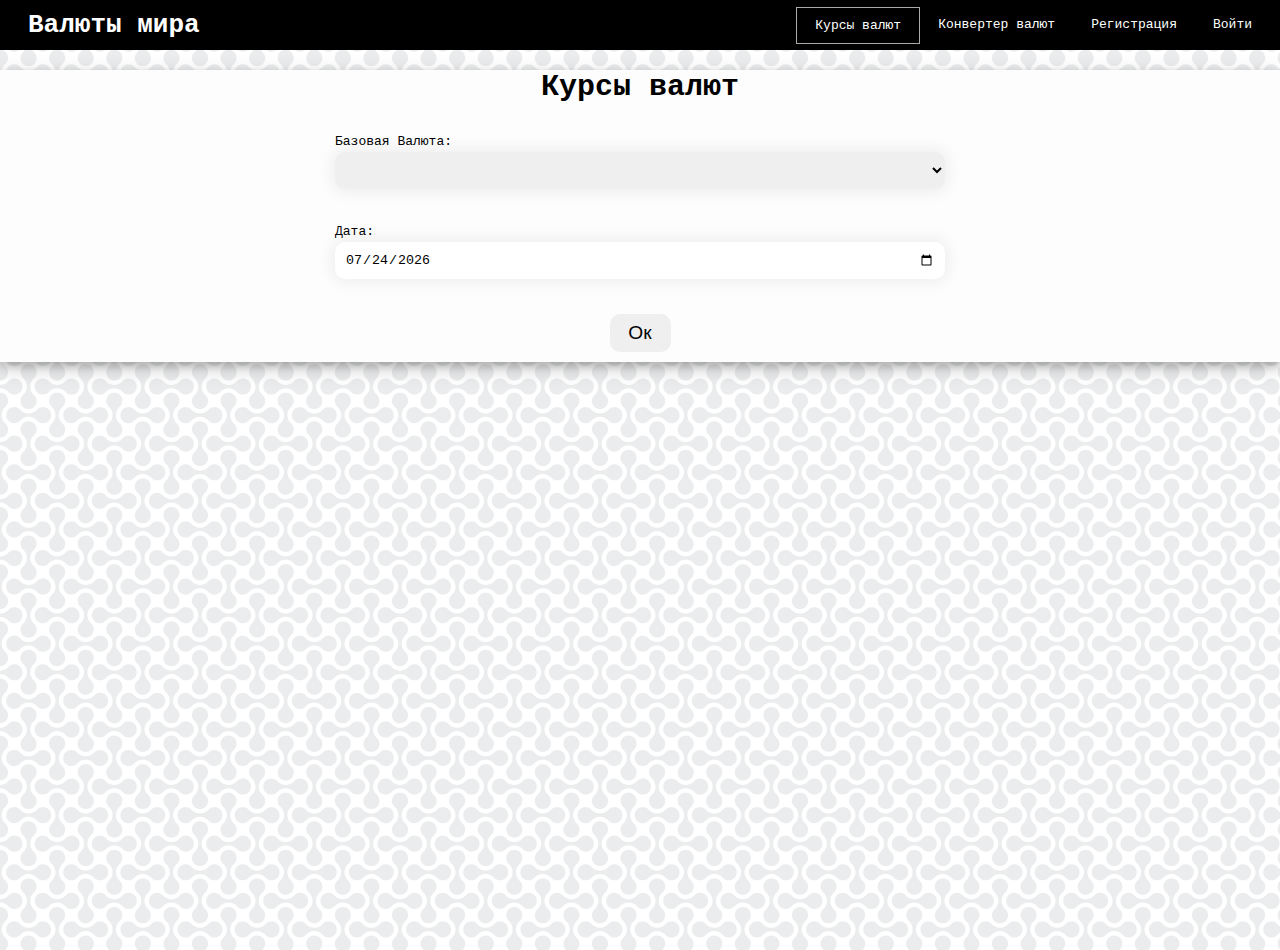
<file: index.html>
<!DOCTYPE html>
<html lang="en">

<head>
    <meta charset="UTF-8">
    <meta http-equiv="X-UA-Compatible" content="IE=edge">
    <meta name="viewport" content="width=device-width, initial-scale=1.0">
    <link rel="stylesheet" href="style-index.css">
    <link rel="stylesheet" href="style-nav.css">
    <title>Document</title>
</head>

<body>
    <header class="nav-wrapper">
        <div class="nav-position-wrapper">
            <nav class="navbar">
                <div class="nav-item">
                    <a href="index.html">
                        <h1>Валюты мира</h1>
                    </a>
                </div>
                <ul class="nav-links">
                    <li class="nav-item nav-active"><a href="index.html">Курсы валют</a></li>
                    <li class="nav-item"><a href="convertor.html">Конвертер валют</a></li>
                    <li class="nav-item"><a href="register.html">Регистрация</a></li>
                    <li class="nav-item"><a href="login.html">Войти</a></li>
                </ul>
            </nav>

    </header>
    </div>
    <div class="global-wrapper">
        <div class="wrapper">
            <main>
                <h2>
                    Курсы валют
                </h2>
                <form class="main-form" name="mainForm">
                    <label for="currenciesSelect">
                        Базовая Валюта:
                    </label>
                    <select id="currenciesSelect" name="currenciesSelect"></select>
                    <br>

                    <label for="currenciesDate">
                        Дата:
                    </label>
                    <input type="date" id="currenciesDate" name="currenciesDate">
                    <br>
                    <input class="btn" type="submit" id="currenciesBtn" value="Ок">

                </form>
                <article id = "rates-list">
                    
                </article>


            </main>
        </div>
    </div>

    <script src="index_script.js"></script>

</body>

</html>
</file>
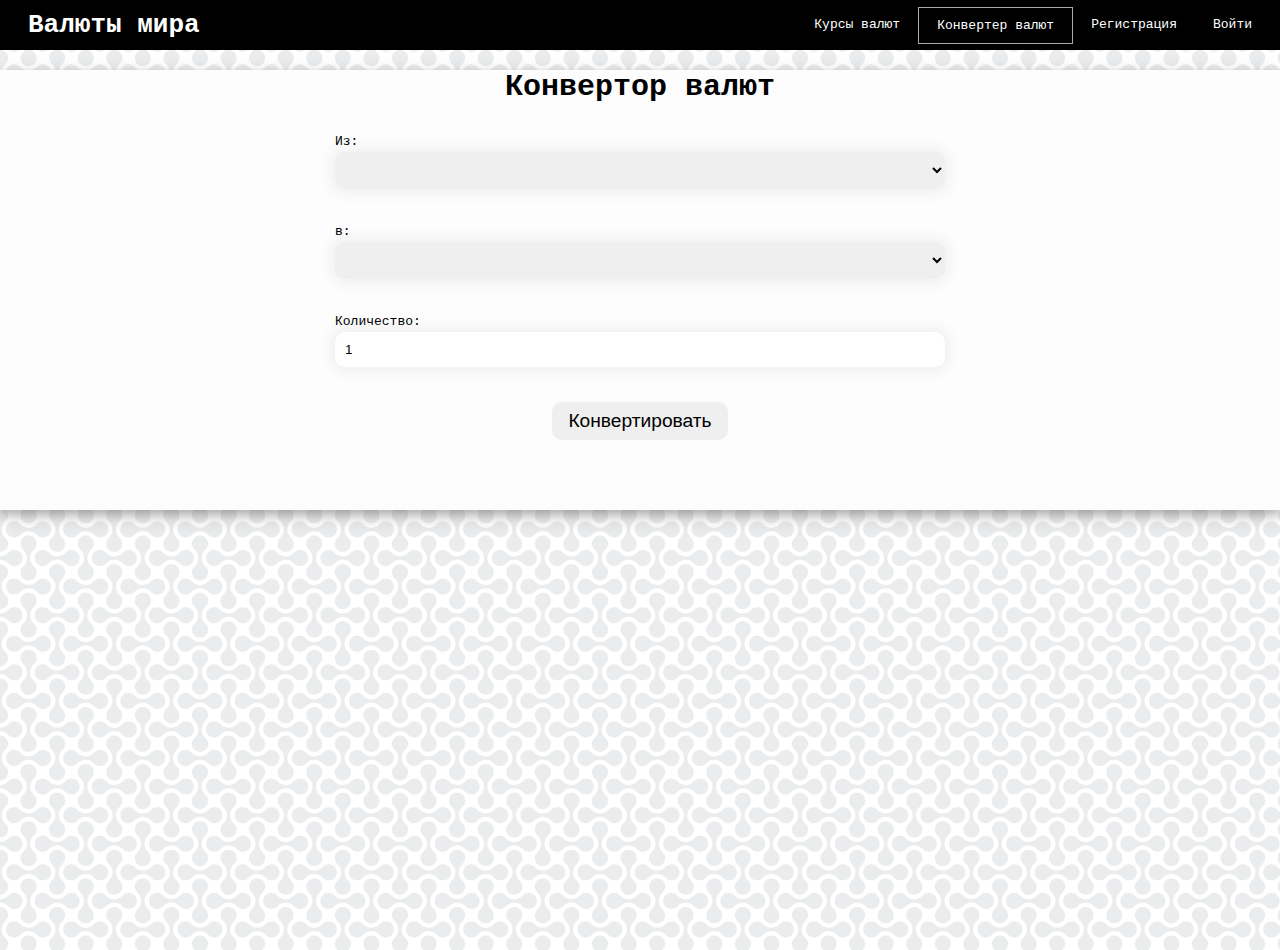
<file: convertor.html>
<!DOCTYPE html>
<html lang="en">

<head>
    <meta charset="UTF-8">
    <meta http-equiv="X-UA-Compatible" content="IE=edge">
    <meta name="viewport" content="width=device-width, initial-scale=1.0">
    <link rel="stylesheet" href="style-convertor.css">
    <link rel="stylesheet" href="style-nav.css">
    <title>Document</title>
</head>

<body>
    <header class="nav-wrapper">
        <div class="nav-position-wrapper">
            <nav class="navbar">
                <div class="nav-item">
                    <a href="index.html">
                        <h1>Валюты мира</h1>
                    </a>
                </div>
                <ul class="nav-links">
                    <li class="nav-item"><a href="index.html">Курсы валют</a></li>
                    <li class="nav-item nav-active"><a href="convertor.html">Конвертер валют</a></li>
                    <li class="nav-item"><a href="register.html">Регистрация</a></li>
                    <li class="nav-item"><a href="login.html">Войти</a></li>
                </ul>
            </nav>

    </header>
    </div>
    <div class="global-wrapper">
        <div class="wrapper">
            <main>
                <h2>
                    Конвертор валют
                </h2>
                <form class="main-form" name="mainForm">
                    <label for="currenciesSelectFrom">
                        Из:
                    </label>
                    <select id="currenciesSelectFrom" name="currenciesSelectFrom"></select>
                    <br>
                    <label for="currenciesSelectТо">
                        в:
                    </label>
                    <select id="currenciesSelectТо" name="currenciesSelectТо"></select>
                    <br>
                    <label for="CurAmount">Количество:</label>
                    <input type="text" id="CurAmount" name="CurAmount" value="1">
                    <br>
                    <input class="btn" type="submit" id="currenciesBtn" value="Конвертировать">

                </form>
                <article id="convertor-result" class="convertor-result">

                </article>


            </main>
        </div>
    </div>

    <script src="convertor_script.js"></script>

</body>

</html>
</file>
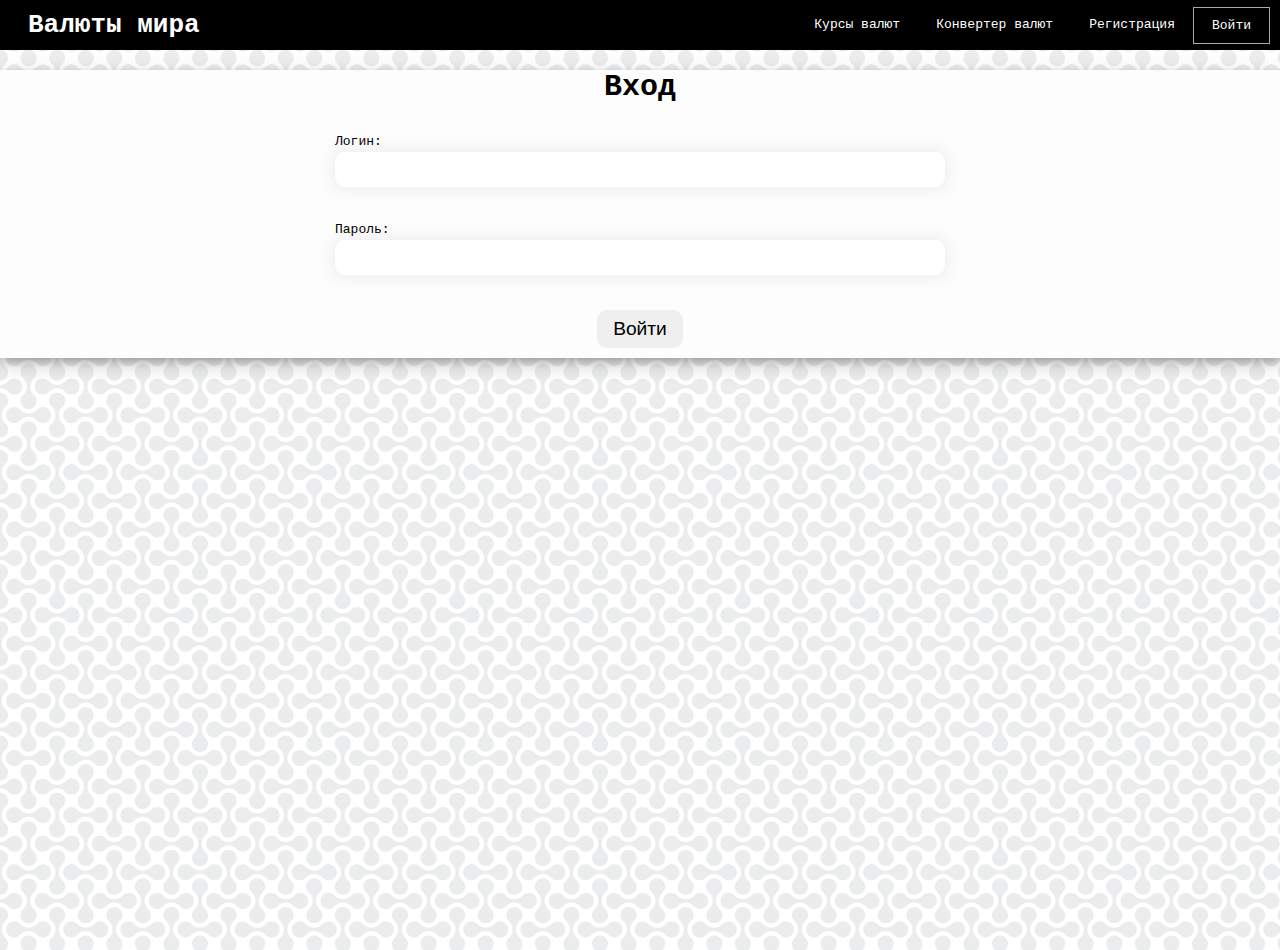
<file: login.html>
<!DOCTYPE html>
<html lang="en">

<head>
    <meta charset="UTF-8">
    <meta http-equiv="X-UA-Compatible" content="IE=edge">
    <meta name="viewport" content="width=device-width, initial-scale=1.0">
    <link rel="stylesheet" href="style-auth.css">
    <link rel="stylesheet" href="style-nav.css">
    <title>Document</title>
</head>

<body>
    <header class="nav-wrapper">
        <div class="nav-position-wrapper">
            <nav class="navbar">
                <div class="nav-item">
                    <a href="index.html">
                        <h1>Валюты мира</h1>
                    </a>
                </div>
                <ul class="nav-links">
                    <li class="nav-item"><a href="index.html">Курсы валют</a></li>
                    <li class="nav-item "><a href="convertor.html">Конвертер валют</a></li>
                    <li class="nav-item"><a href="register.html">Регистрация</a></li>
                    <li class="nav-item nav-active"><a href="login.html">Войти</a></li>
                </ul>
            </nav>

    </header>
    </div>
    <div class="global-wrapper">
        <div class="wrapper">
            <main>
                <h2>
                    Вход
                </h2>
                <form class="main-form" name="mainForm">
                    
                    <label for="Login">Логин:</label>
                    <input type="text" id="Login" name="Login">
                    <br>
                    <label for="Pass">Пароль:</label>
                    <input type="password" id="Pass" name="Pass">
                    <br>
                    <input class="btn" type="submit" id="currenciesBtn" value="Войти">

                </form>
                </article>


            </main>
        </div>
    </div>

    <script src="convertor_script.js"></script>

</body>

</html>
</file>
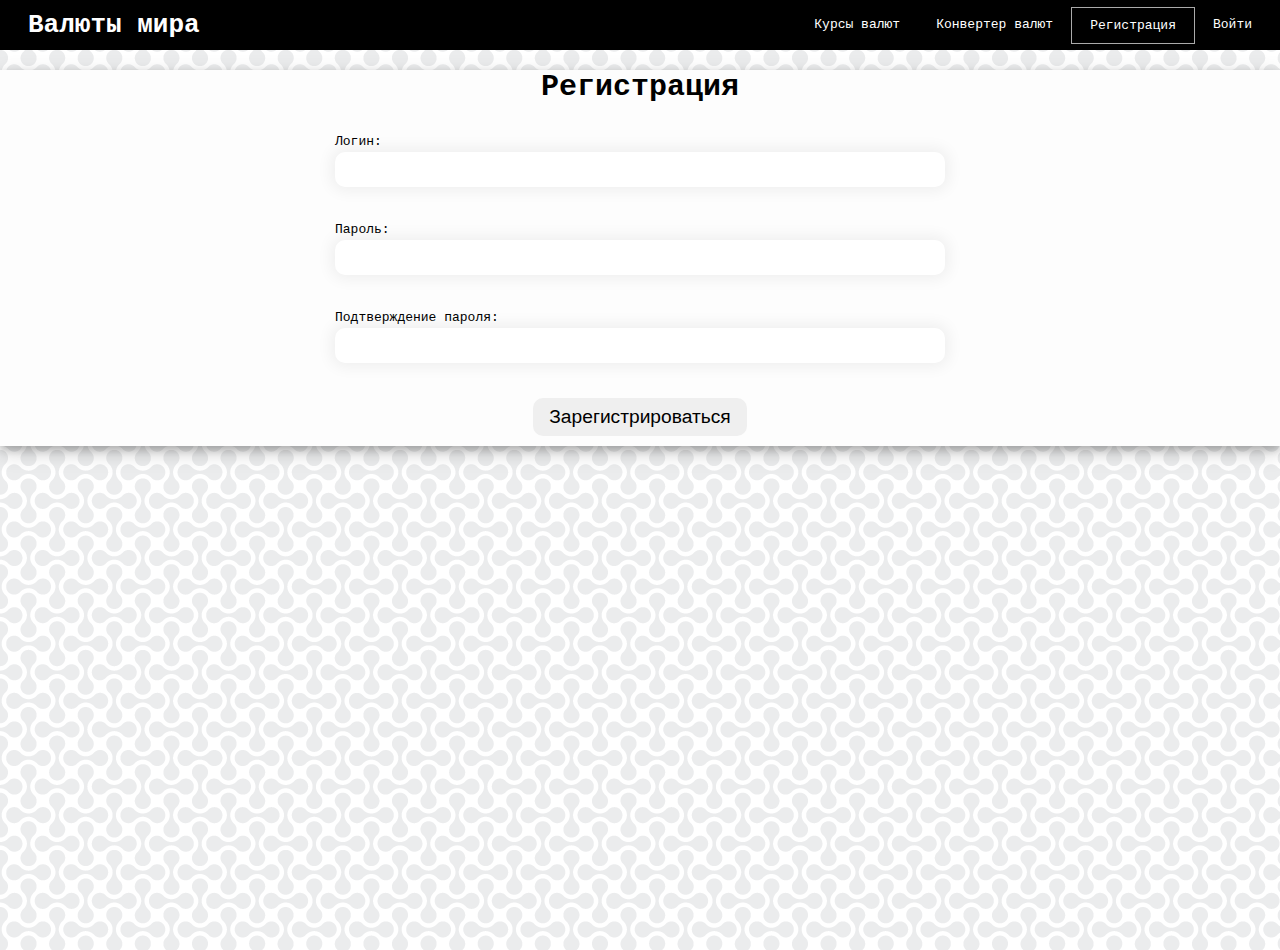
<file: register.html>
<!DOCTYPE html>
<html lang="en">

<head>
    <meta charset="UTF-8">
    <meta http-equiv="X-UA-Compatible" content="IE=edge">
    <meta name="viewport" content="width=device-width, initial-scale=1.0">
    <link rel="stylesheet" href="style-auth.css">
    <link rel="stylesheet" href="style-nav.css">
    <title>Document</title>
</head>

<body>
    <header class="nav-wrapper">
        <div class="nav-position-wrapper">
            <nav class="navbar">
                <div class="nav-item">
                    <a href="index.html">
                        <h1>Валюты мира</h1>
                    </a>
                </div>
                <ul class="nav-links">
                    <li class="nav-item"><a href="index.html">Курсы валют</a></li>
                    <li class="nav-item "><a href="convertor.html">Конвертер валют</a></li>
                    <li class="nav-item nav-active"><a href="register.html">Регистрация</a></li>
                    <li class="nav-item"><a href="login.html">Войти</a></li>
                </ul>
            </nav>

    </header>
    </div>
    <div class="global-wrapper">
        <div class="wrapper">
            <main>
                <h2>
                    Регистрация
                </h2>
                <form class="main-form" name="mainForm">
                    
                    <label for="Login">Логин:</label>
                    <input type="text" id="Login" name="Login">
                    <br>
                    <label for="Pass">Пароль:</label>
                    <input type="password" id="Pass" name="Pass">
                    <br>
                    <label for="PassRepeat">Подтверждение пароля:</label>
                    <input type="password" id="PassRepeat" name="PassRepeat">
                    <br>
                    <input class="btn" type="submit" id="currenciesBtn" value="Зарегистрироваться">

                </form>


            </main>
        </div>
    </div>

    <script src="convertor_script.js"></script>

</body>

</html>
</file>
<file: style-index.css>
html {
    box-sizing: border-box;
  }
  
  *, *::before, *::after {
    box-sizing: inherit;
    margin: 0;
    padding: 0;
  }

.wrapper{
    position: relative;
    top: 20px;
    padding-left: 10px;
    padding-right: 10px;
    min-width: 300px;
    max-width: 1400px;
    margin-right: auto;
    margin-left: auto;
    height: 100%;
    background-color:rgb(253, 253, 253);
    box-shadow: 0 4px 8px 0 rgba(0, 0, 0, 0.2), 0 6px 20px 0 rgba(0, 0, 0, 0.19);
}

.global-wrapper{
    background-image: url(images/double-bubble.png);
    width: 100vw;
    min-height: 100vh;  
}

  

label, input, select{
  display: block;
}   


.btn {
  display: block;
  max-width: 20%;
  min-width: 10%;
  border: 0;
  cursor: pointer;
  padding: 8px 16px;
  border-radius:10px;
  font-size: larger;
  margin: auto;
}

input[type=date], select { 
  width: 100%;
  margin-top: 3px;
  padding:10px;
  border-radius:10px;
  margin-bottom: 20px;
  border:0;
  box-shadow:0 0 15px 4px rgba(0,0,0,0.06);
}

input:hover {
  border: 1px solid #aaa;
}

select:hover {
  border: 1px solid #aaa;
}

.main-form{
  text-align:start;
  margin: auto;
  margin-top: 20px;
  margin-bottom: 20px;
  padding: 10px;
  max-width: 50%;
 
}

main{
  font-family: monospace;
}

table {
  font-size: 14px;
  border-radius: 10px;
  border-spacing: 0;
  text-align: center;
  min-width: 1000px;
  margin: auto;
  border-style: solid;
  border-width: 0px 0px 1px 1px;
  border-color: black;
  }
th {
  background: #efefef;
  color: black;
  text-shadow: 0 1px 1px black;
  padding: 10px 20px;
  font-weight: bold;
  font-size: 18px;
  }

th, td {
  border-style: solid;
  border-width: 1px 1px 0px 0px;
  border-color: black;
  }

th:first-child, td:first-child {
  text-align: left;
  }

th:first-child {
  border-top-left-radius: 10px;
  }

th:last-child {
  border-top-right-radius: 10px;
  }

td {
  padding: 10px 20px;
  background: white;
  }

tr:last-child td:first-child {
  border-radius: 0 0 0 10px;
  }
  
tr:last-child td:last-child {
  border-radius: 0 0 10px 0;
  }

  h2{
    text-align: center;
    font-size: 30px;
  }
</file>
<file: style-nav.css>
nav {
    min-height: 50px;
    display: flex;
    justify-content: space-between;
    align-items: center;
}

.nav-links {
    list-style: none;
    display: flex;
  }

.nav-item a {
  display: inline-block;
  padding: 10px 15px;
  text-decoration: none;
  color: white;
  font-family:monospace;
  margin-right: 3px;
  margin-left: 3px;
}

.nav-wrapper{
  background-color:black;
}

.nav-active{
  border: 1px solid #aaa
}

li.nav-item a:hover{
  border-bottom: 1px solid #aaa;
}

.nav-position-wrapper{
    padding-left: 10px;
    padding-right: 10px;
    min-width: 300px;
    max-width: 1400px;
    margin-right: auto;
    margin-left: auto;
}
</file>
<file: style-convertor.css>
html {
    box-sizing: border-box;
  }
  
  *, *::before, *::after {
    box-sizing: inherit;
    margin: 0;
    padding: 0;
  }

.wrapper{
    position: relative;
    top: 20px;
    padding-left: 10px;
    padding-right: 10px;
    min-width: 300px;
    max-width: 1400px;
    margin-right: auto;
    margin-left: auto;
    height: 100%;
    background-color:rgb(253, 253, 253);
    box-shadow: 0 4px 8px 0 rgba(0, 0, 0, 0.2), 0 6px 20px 0 rgba(0, 0, 0, 0.19);
}

.global-wrapper{
    background-image: url(images/double-bubble.png);
    width: 100vw;
    min-height: 100vh;  
}


label, input, select{
  display: block;
}   


.btn {
  display: block;
  min-width: 10%;
  border: 0;
  cursor: pointer;
  padding: 8px 16px;
  border-radius:10px;
  font-size: larger;
  margin: auto;
}

input[type=text], select { 
  width: 100%;
  margin-top: 3px;
  padding:10px;
  border-radius:10px;
  margin-bottom: 20px;
  border:0;
  box-shadow:0 0 15px 4px rgba(0,0,0,0.06);
}

input:hover {
  border: 1px solid #aaa;
}

select:hover {
  border: 1px solid #aaa;
}

.main-form{
  text-align:start;
  margin: auto;
  margin-top: 20px;
  margin-bottom: 20px;
  padding: 10px;
  max-width: 50%;
 
}

main{
  font-family: monospace;
}



h2{
    text-align: center;
    font-size: 30px;
  }

.convertor-result{
  text-align: center;
  font-size: larger;
  margin: 20px;
  padding: 20px;
}
</file>
<file: style-auth.css>
html {
    box-sizing: border-box;
  }
  
  *, *::before, *::after {
    box-sizing: inherit;
    margin: 0;
    padding: 0;
  }

.wrapper{
    position: relative;
    top: 20px;
    padding-left: 10px;
    padding-right: 10px;
    min-width: 300px;
    max-width: 1400px;
    margin-right: auto;
    margin-left: auto;
    height: 100%;
    background-color:rgb(253, 253, 253);
    box-shadow: 0 4px 8px 0 rgba(0, 0, 0, 0.2), 0 6px 20px 0 rgba(0, 0, 0, 0.19);
}

.global-wrapper{
    background-image: url(images/double-bubble.png);
    width: 100vw;
    min-height: 100vh;  
}


label, input, select{
  display: block;
}   


.btn {
  display: block;
  min-width: 10%;
  border: 0;
  cursor: pointer;
  padding: 8px 16px;
  border-radius:10px;
  font-size: larger;
  margin: auto;
}

input[type=text], input[type=password] { 
  width: 100%;
  margin-top: 3px;
  padding:10px;
  border-radius:10px;
  margin-bottom: 20px;
  border:0;
  box-shadow:0 0 15px 4px rgba(0,0,0,0.06);
}


input:hover {
  border: 1px solid #aaa;
}

select:hover {
  border: 1px solid #aaa;
}

.main-form{
  text-align:start;
  margin: auto;
  margin-top: 20px;
  margin-bottom: 20px;
  padding: 10px;
  max-width: 50%;
 
}

main{
  font-family: monospace;
}



h2{
    text-align: center;
    font-size: 30px;
  }
</file>
